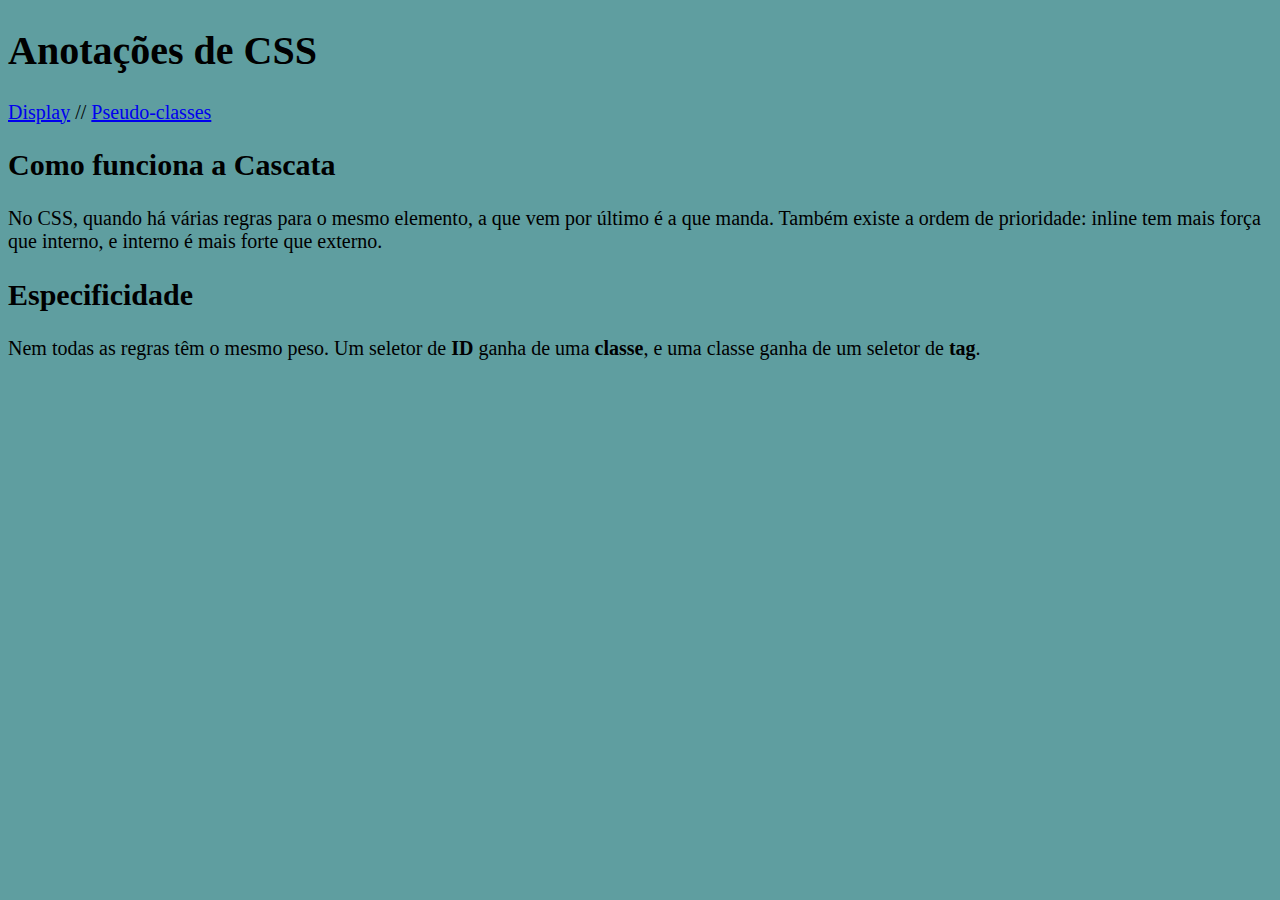
<file: index.html>
<!DOCTYPE html>
<html lang="pt-BR">
<head>
  <meta charset="UTF-8">
  <title>Resumo de CSS</title>
  <link rel="stylesheet" href="style.css">
</head>
<body>
  <header>
    <h1>Anotações de CSS</h1>
    <nav>
      <a href="./2 pasta/bsantos.html">Display</a> //
      <a href="./2 pasta/pk.html">Pseudo-classes</a>
    </nav>
  </header>

  <main>
    <section id="cascata">
      <div>
        <h2>Como funciona a Cascata</h2>
        <p>No CSS, quando há várias regras para o mesmo elemento, a que vem por último é a que manda.  
        Também existe a ordem de prioridade: inline tem mais força que interno, e interno é mais forte que externo.</p>
      </div>
    </section>

    <section id="especificidade">
      <div>
        <h2>Especificidade</h2>
        <p>Nem todas as regras têm o mesmo peso. Um seletor de <strong>ID</strong> ganha de uma <strong>classe</strong>, e uma classe ganha de um seletor de <strong>tag</strong>.</p>
      </div>
    </section>
  </main>
</body>
</html>
</file>
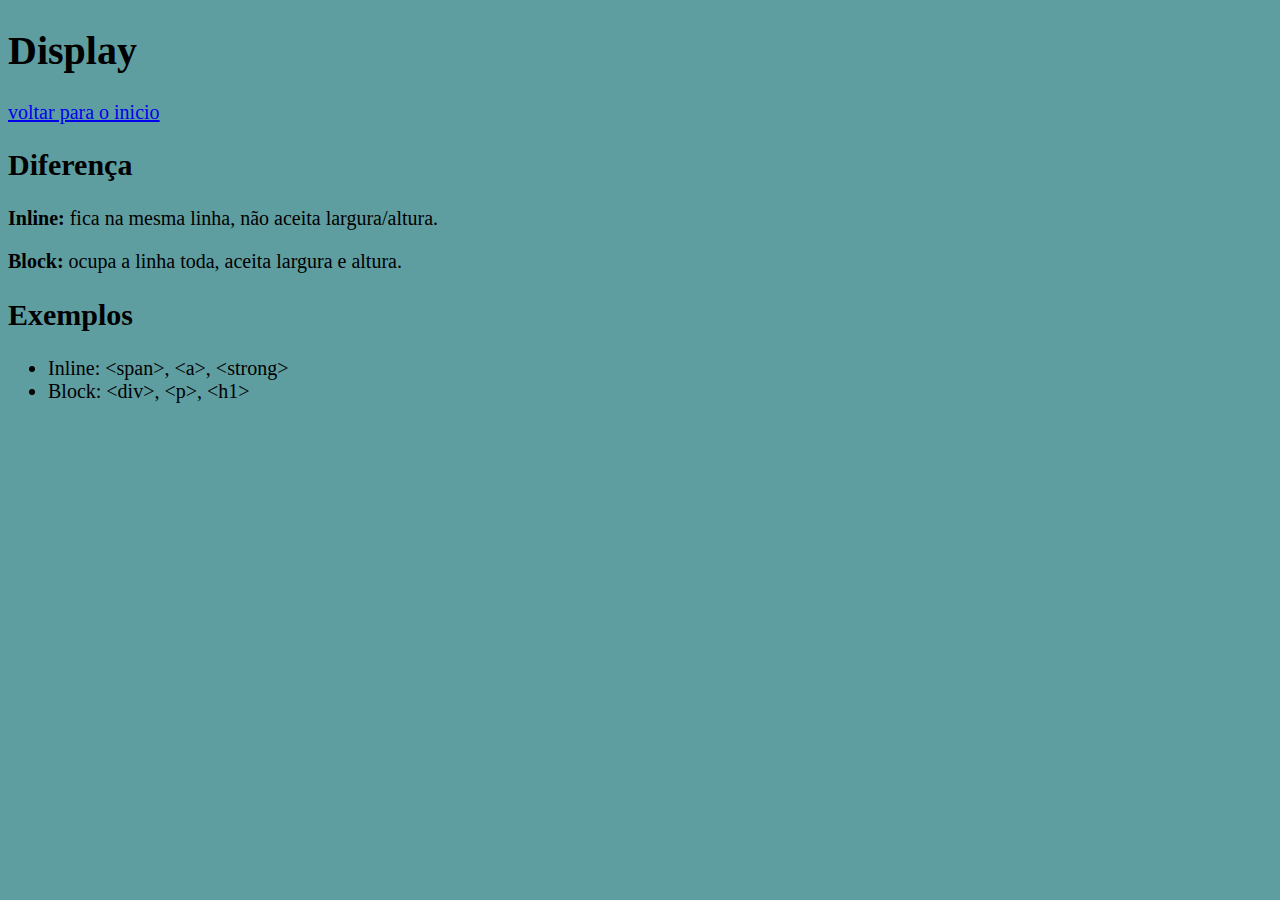
<file: 2 pasta/bsantos.html>
<!DOCTYPE html>
<html lang="pt-BR">
<head>
  <meta charset="UTF-8">
  <title>Display</title>
  <link rel="stylesheet" href="../style.css">
</head>
<body>
  <header>
    <h1>Display</h1>
    <nav>
        <a href="../index.html">voltar para o inicio </a>
    </nav>
  </header>

  <main>
    <section>
      <div>
        <h2>Diferença</h2>
        <p><strong>Inline:</strong> fica na mesma linha, não aceita largura/altura.</p>
        <p><strong>Block:</strong> ocupa a linha toda, aceita largura e altura.</p>
      </div>
    </section>

    <section>
      <div>
        <h2>Exemplos</h2>
        <ul>
          <li>Inline: &lt;span&gt;, &lt;a&gt;, &lt;strong&gt;</li>
          <li>Block: &lt;div&gt;, &lt;p&gt;, &lt;h1&gt;</li>
        </ul>
      </div>
    </section>
  </main>
</body>
</html>
</file>
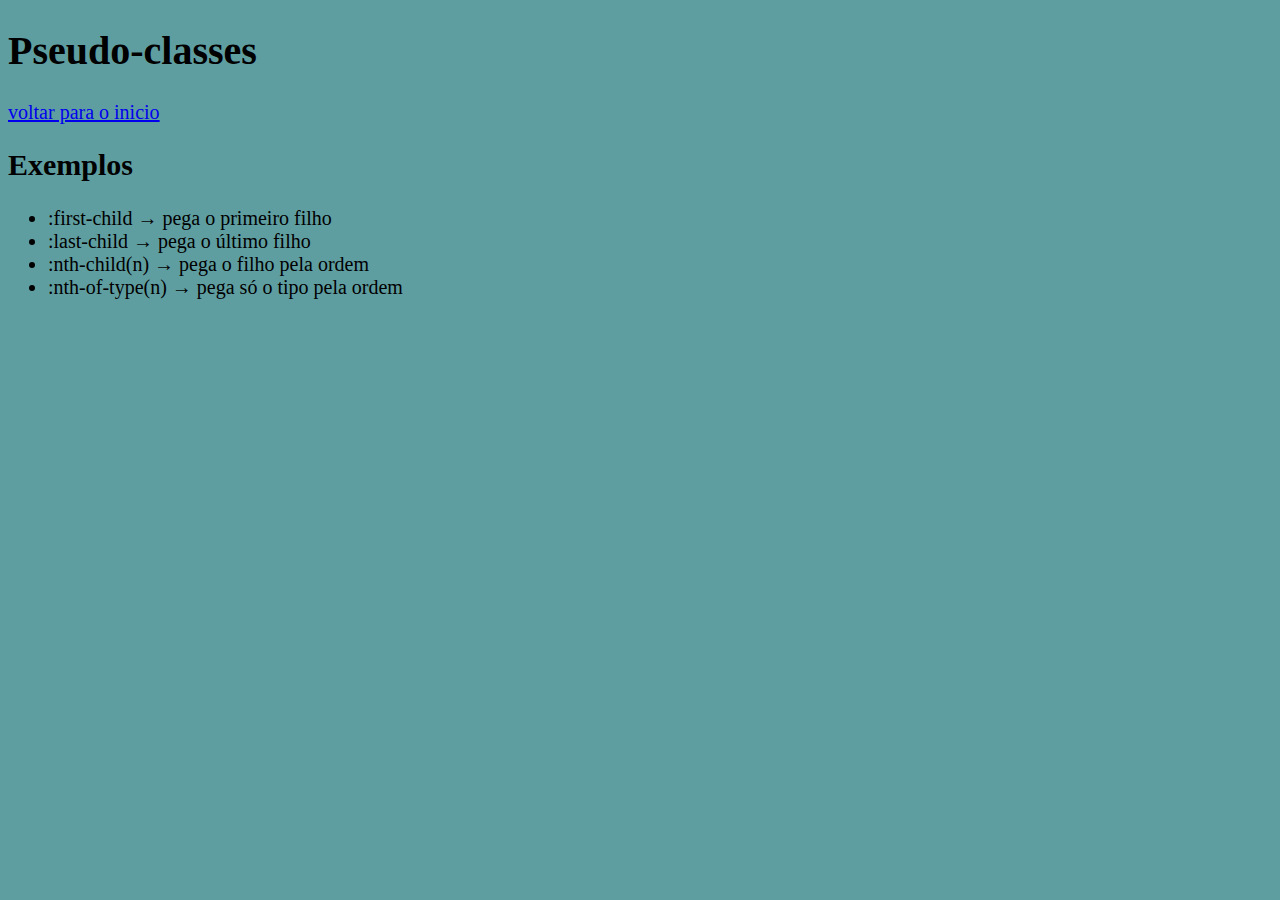
<file: 2 pasta/pk.html>
<!DOCTYPE html>
<html lang="pt-BR">
<head>
  <meta charset="UTF-8">
  <title>Pseudo-classes</title>
  <link rel="stylesheet" href="../style.css">
</head>
<body>
  <header>
    <h1>Pseudo-classes</h1>
    <nav>
        <a href="../index.html">voltar para o inicio</a>
    </nav>
  </header>

  <main>
    <section>
      <div>
        <h2>Exemplos</h2>
        <ul>
          <li>:first-child → pega o primeiro filho</li>
          <li>:last-child → pega o último filho</li>
          <li>:nth-child(n) → pega o filho pela ordem</li>
          <li>:nth-of-type(n) → pega só o tipo pela ordem</li>
        </ul>
      </div>
    </section>
  </main>
</body>
</html>
</file>
<file: style.css>
body{
    background-color: cadetblue;
    font-size: 20px;
}
</file>
